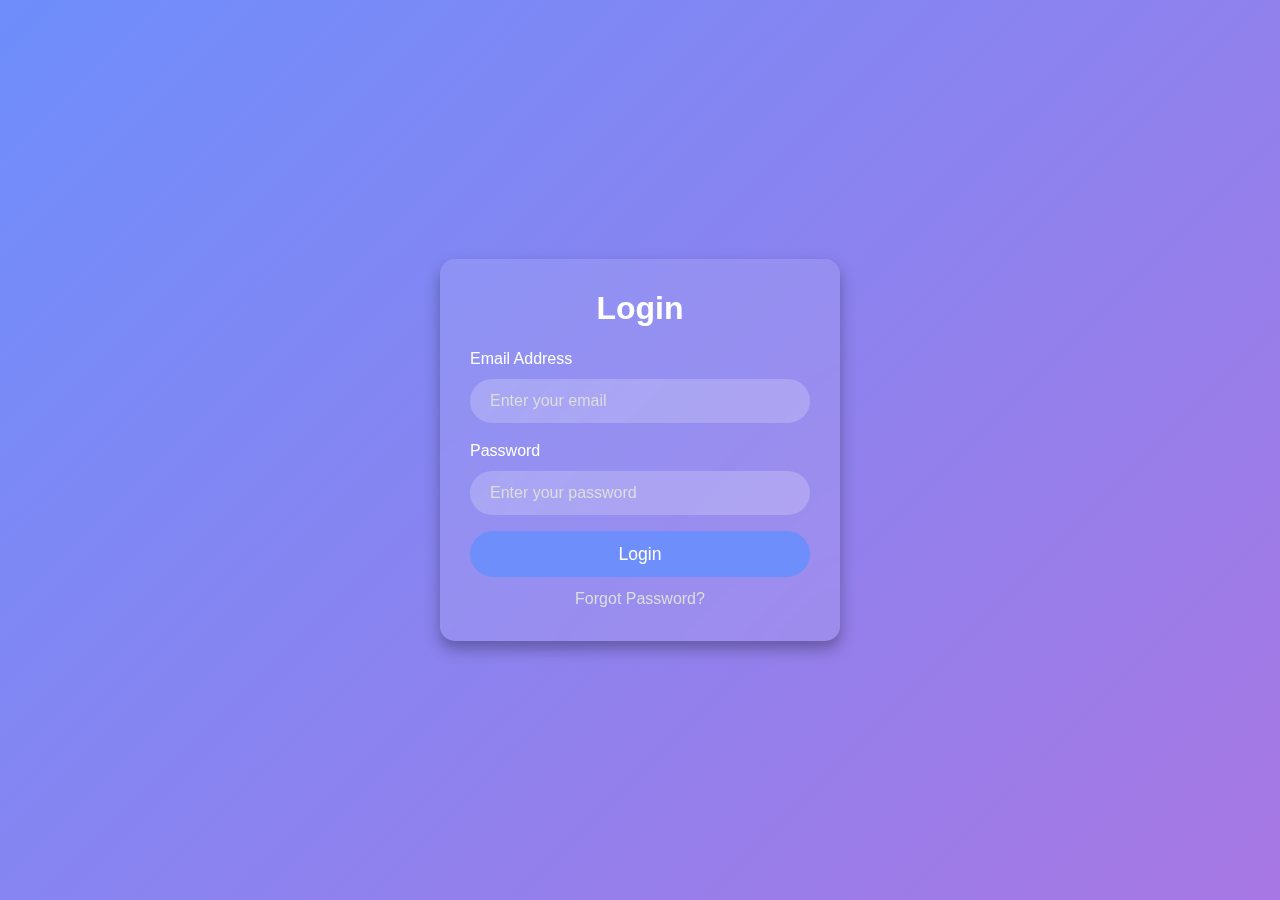
<file: login.html>
<!DOCTYPE html>
<html lang="en">
<head>
    <meta charset="UTF-8">
    <meta name="viewport" content="width=device-width, initial-scale=1.0">
    <title>Login</title>
    <!-- Bootstrap CSS -->
    <link href="https://maxcdn.bootstrapcdn.com/bootstrap/5.3.0/css/bootstrap.min.css" rel="stylesheet">
    <!-- Custom CSS -->
    <link href="style.css" rel="stylesheet">
</head>
<body>
    <div class="login-container">
        <h2>Login</h2>
        <form>
            <div class="mb-3">
                <label for="email" class="form-label">Email Address</label>
                <input type="email" class="form-control" id="email" placeholder="Enter your email">
            </div>
            <div class="mb-3">
                <label for="password" class="form-label">Password</label>
                <input type="password" class="form-control" id="password" placeholder="Enter your password">
            </div>
            <button type="submit" class="btn btn-primary w-100">Login</button>
            <a href="#" class="forgot-password">Forgot Password?</a>
        </form>
    </div>

    <!-- Bootstrap JS Bundle -->
    <script src="https://maxcdn.bootstrapcdn.com/bootstrap/5.3.0/js/bootstrap.bundle.min.js"></script>
</body>
</html>
</file>
<file: style.css>
/* Custom CSS */
body {
    background: linear-gradient(135deg, #6e8efb, #a777e3);
    height: 100vh;
    display: flex;
    justify-content: center;
    align-items: center;
    font-family: 'Arial', sans-serif;
    color: #fff;
}

.login-container {
    background: rgba(255, 255, 255, 0.1);
    padding: 30px;
    border-radius: 15px;
    box-shadow: 0 8px 15px rgba(0, 0, 0, 0.3);
    backdrop-filter: blur(10px);
    width: 100%;
    max-width: 400px;
}

.login-container h2 {
    text-align: center;
    margin-bottom: 20px;
    font-size: 2rem;
    font-weight: bold;
}

.form-control {
    background: rgba(255, 255, 255, 0.2);
    border: none;
    border-radius: 25px;
    color: #fff;
    padding: 10px 20px;
    font-size: 1rem;
}

.form-control::placeholder {
    color: #ddd;
}

.form-control:focus {
    background: rgba(255, 255, 255, 0.3);
    box-shadow: 0 0 10px rgba(255, 255, 255, 0.4);
    outline: none;
}

.btn-primary {
    background: #6e8efb;
    border: none;
    border-radius: 25px;
    padding: 10px 20px;
    font-size: 1.1rem;
    transition: all 0.3s ease;
}

.btn-primary:hover {
    background: #5b7dee;
    transform: translateY(-2px);
    box-shadow: 0 5px 10px rgba(0, 0, 0, 0.2);
}

.forgot-password {
    display: block;
    text-align: center;
    margin-top: 10px;
    color: #ddd;
    text-decoration: none;
    transition: color 0.3s ease;
}

.forgot-password:hover {
    color: #fff;
}
</file>
